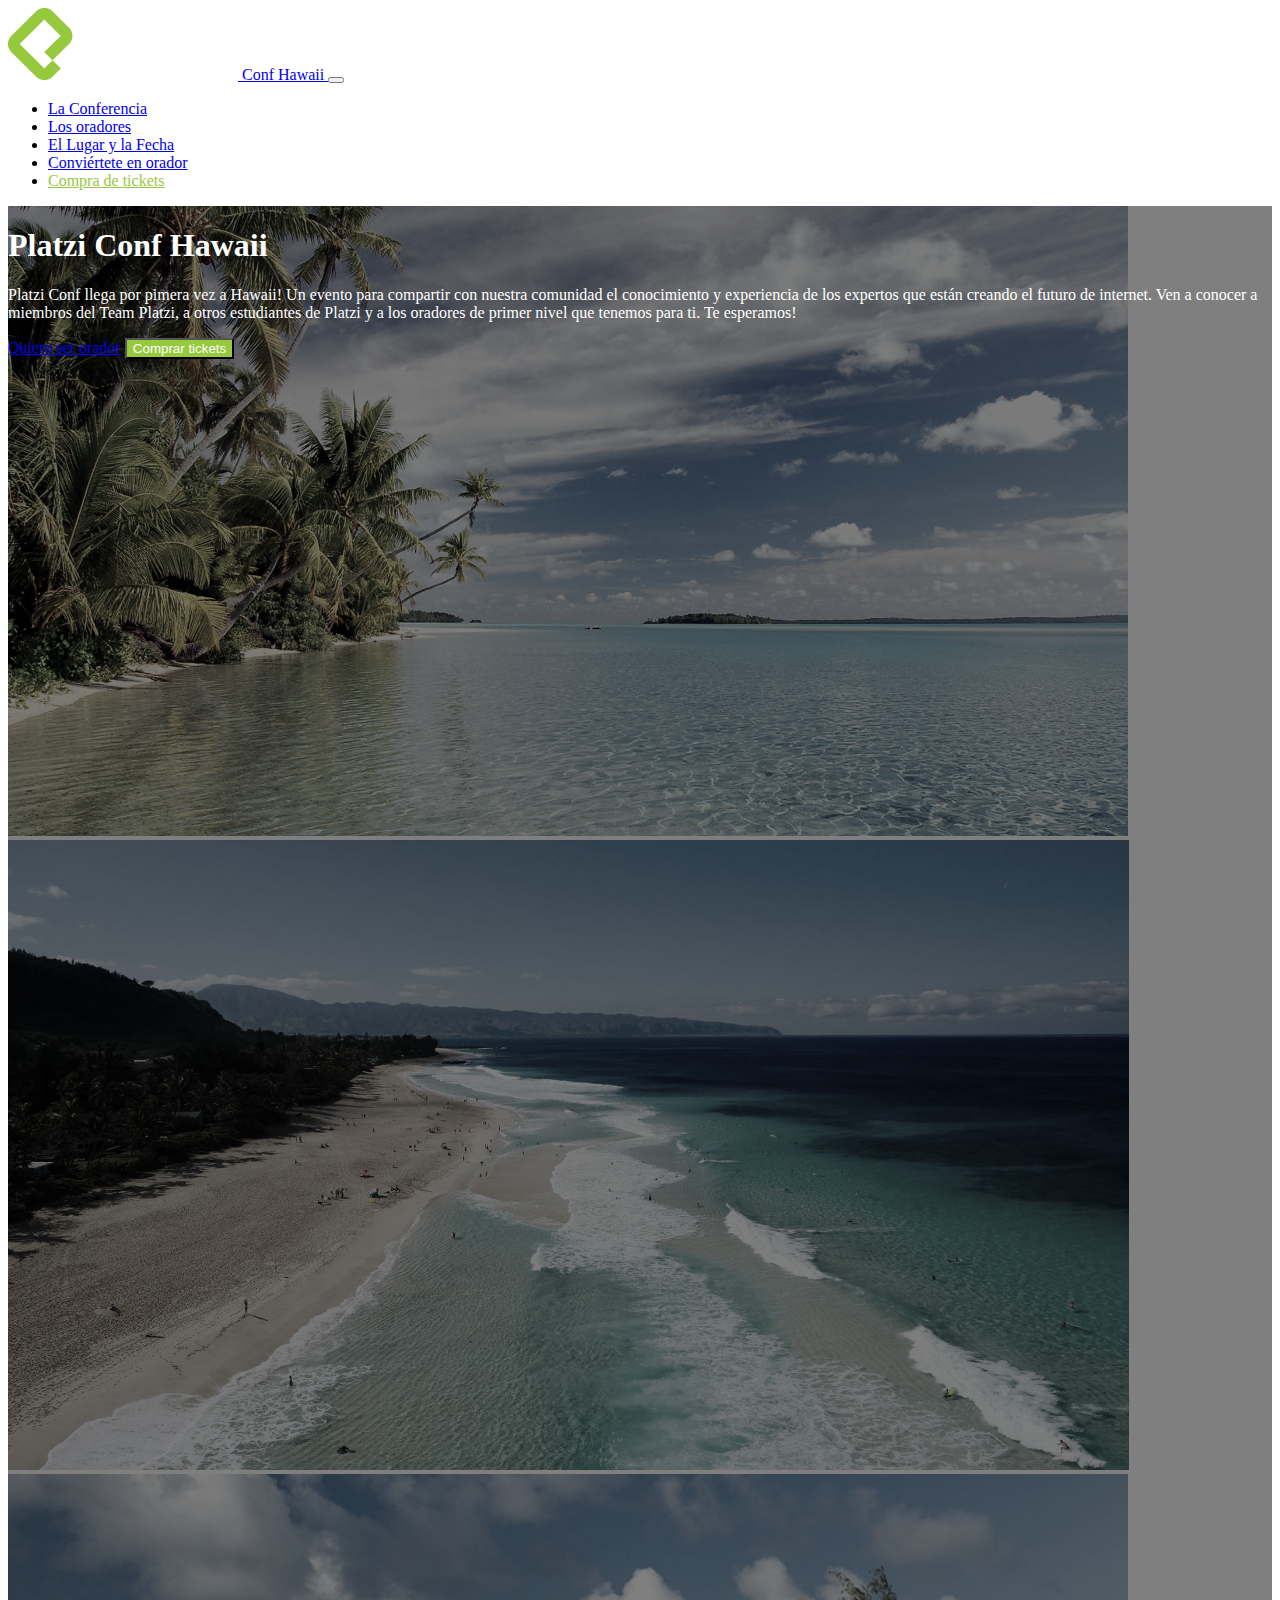
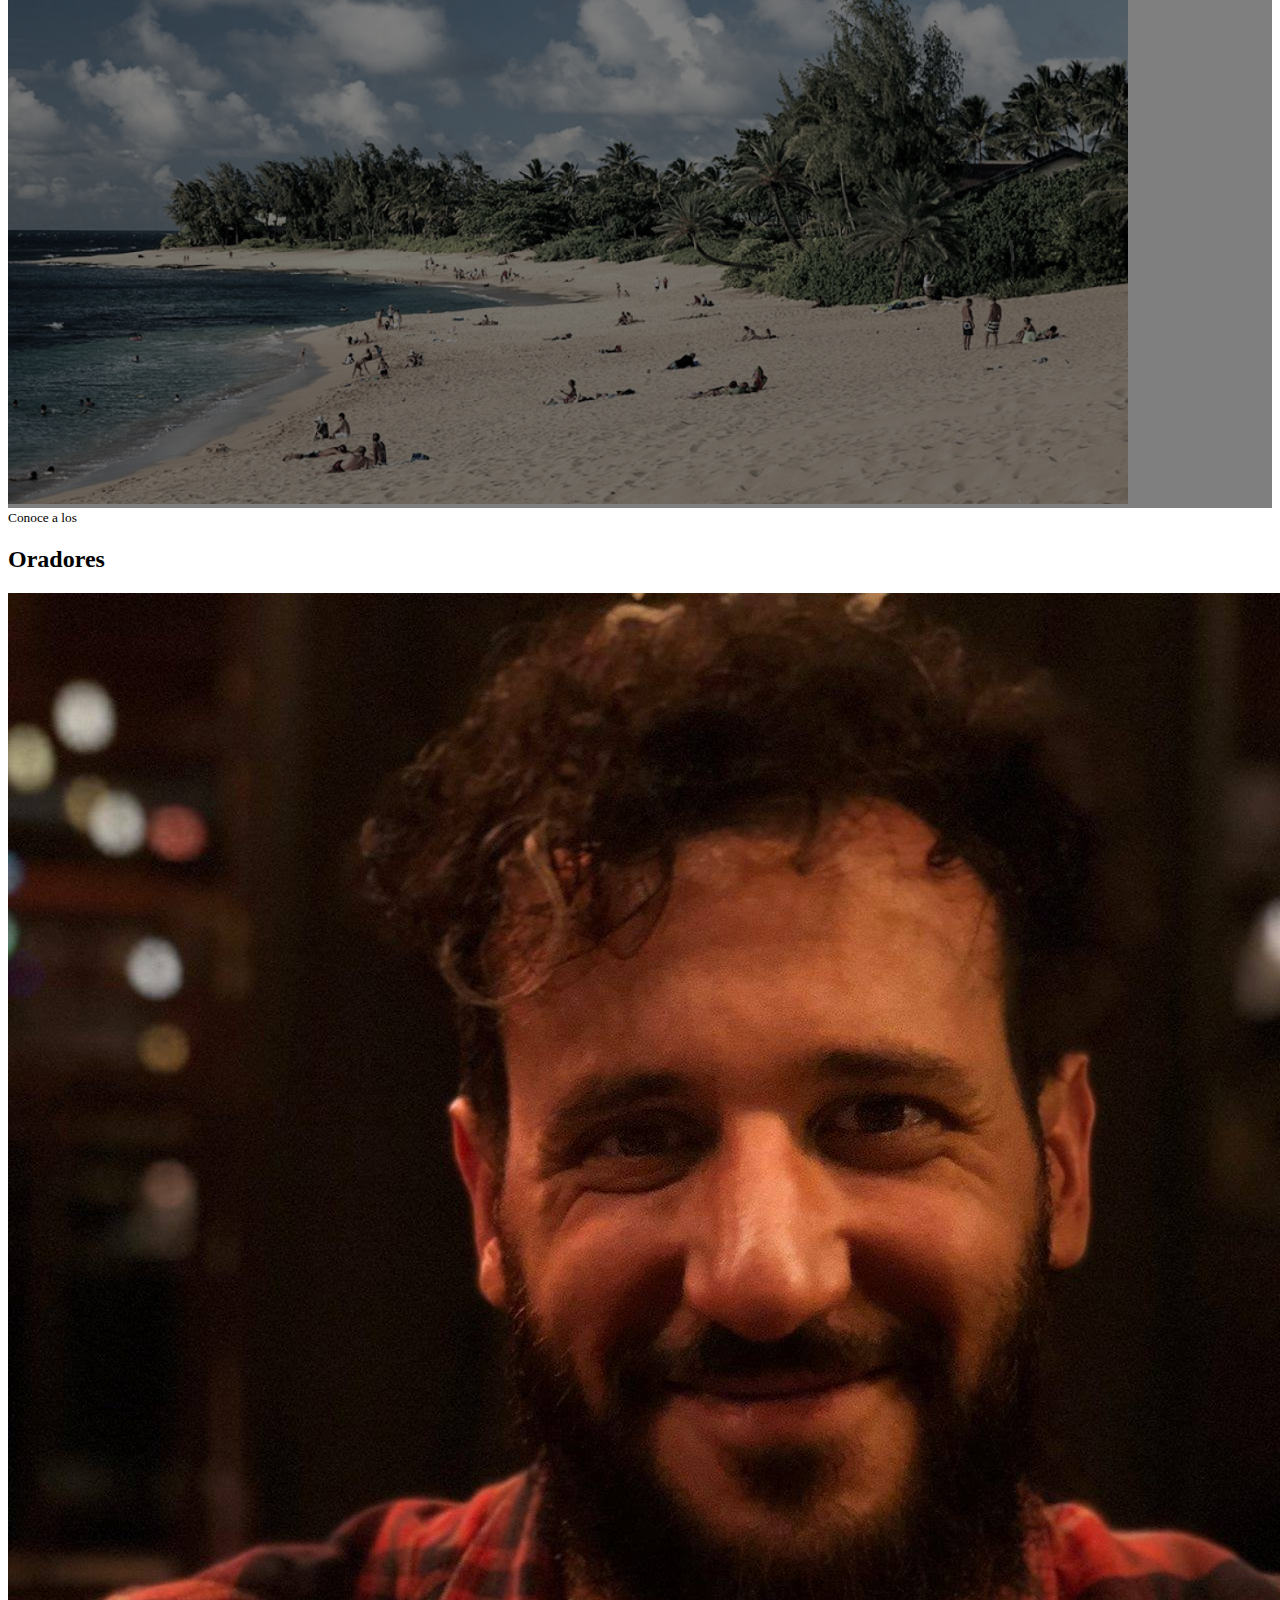
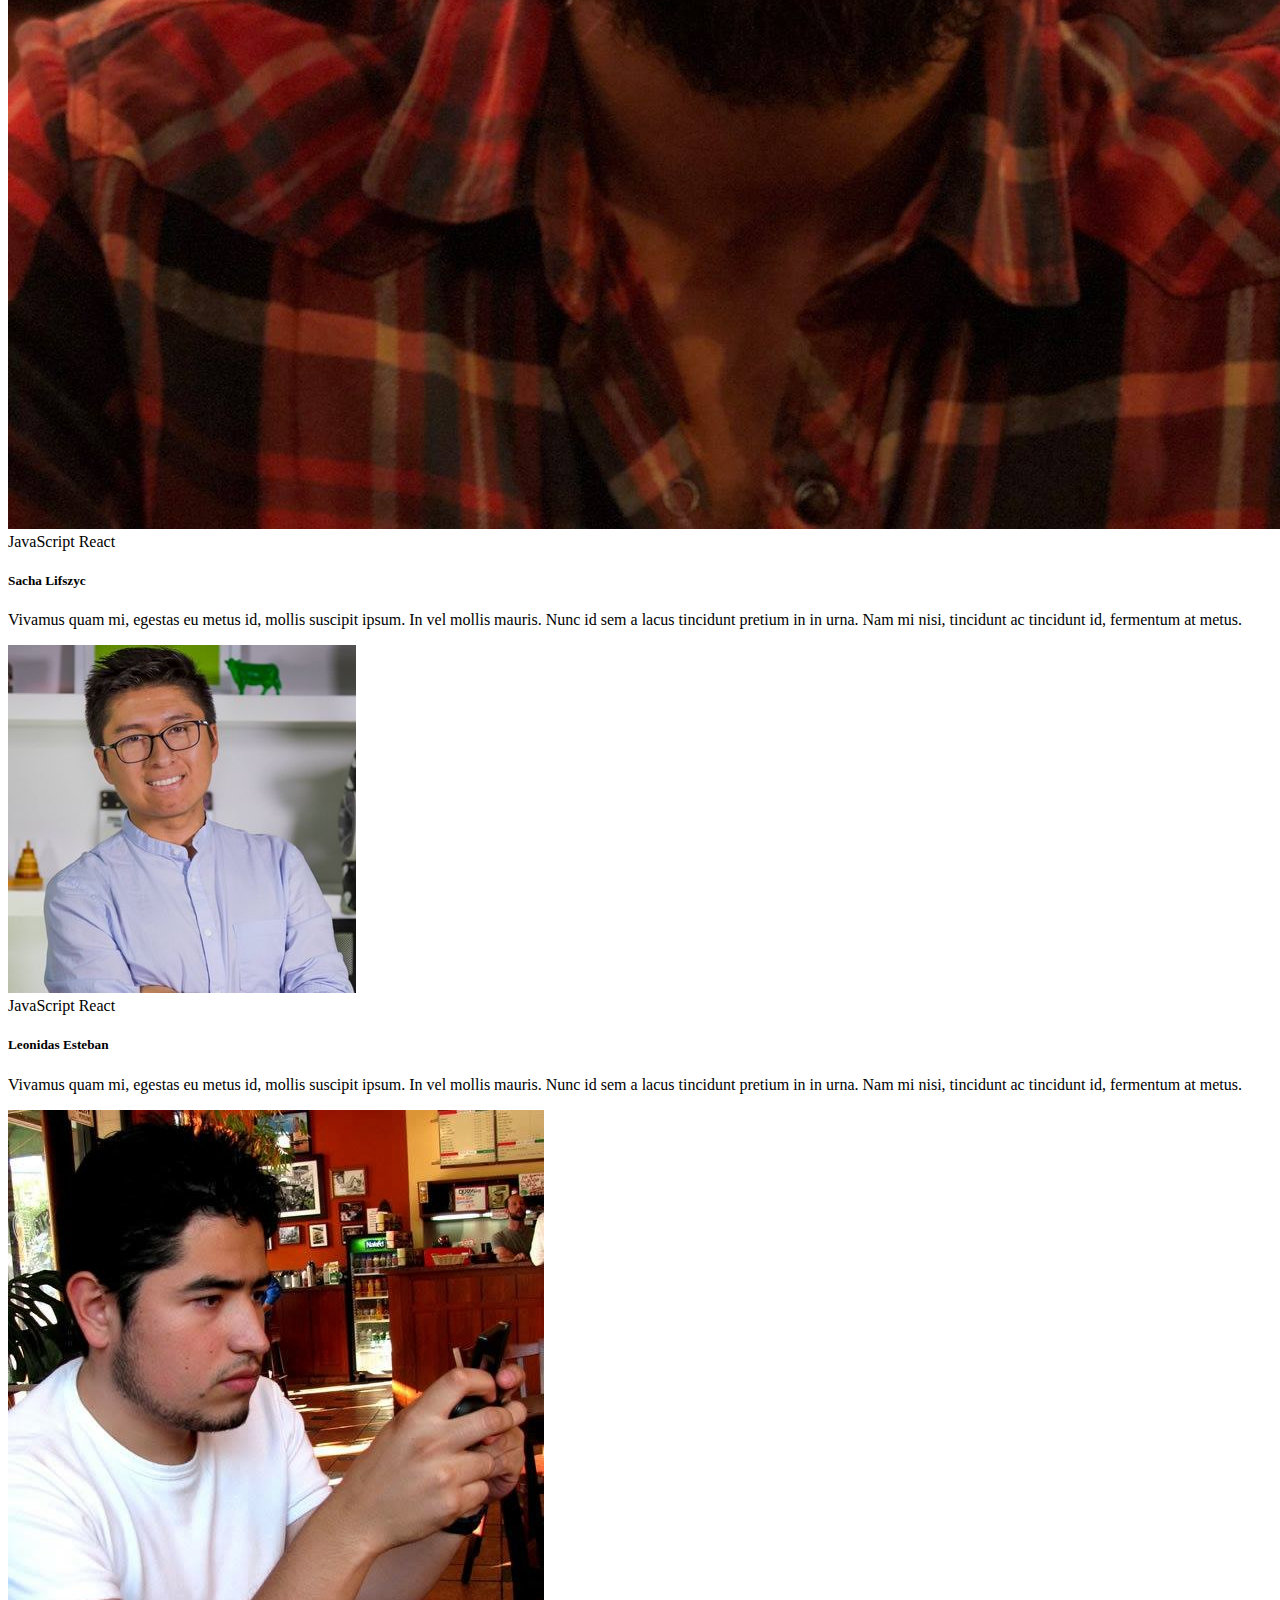
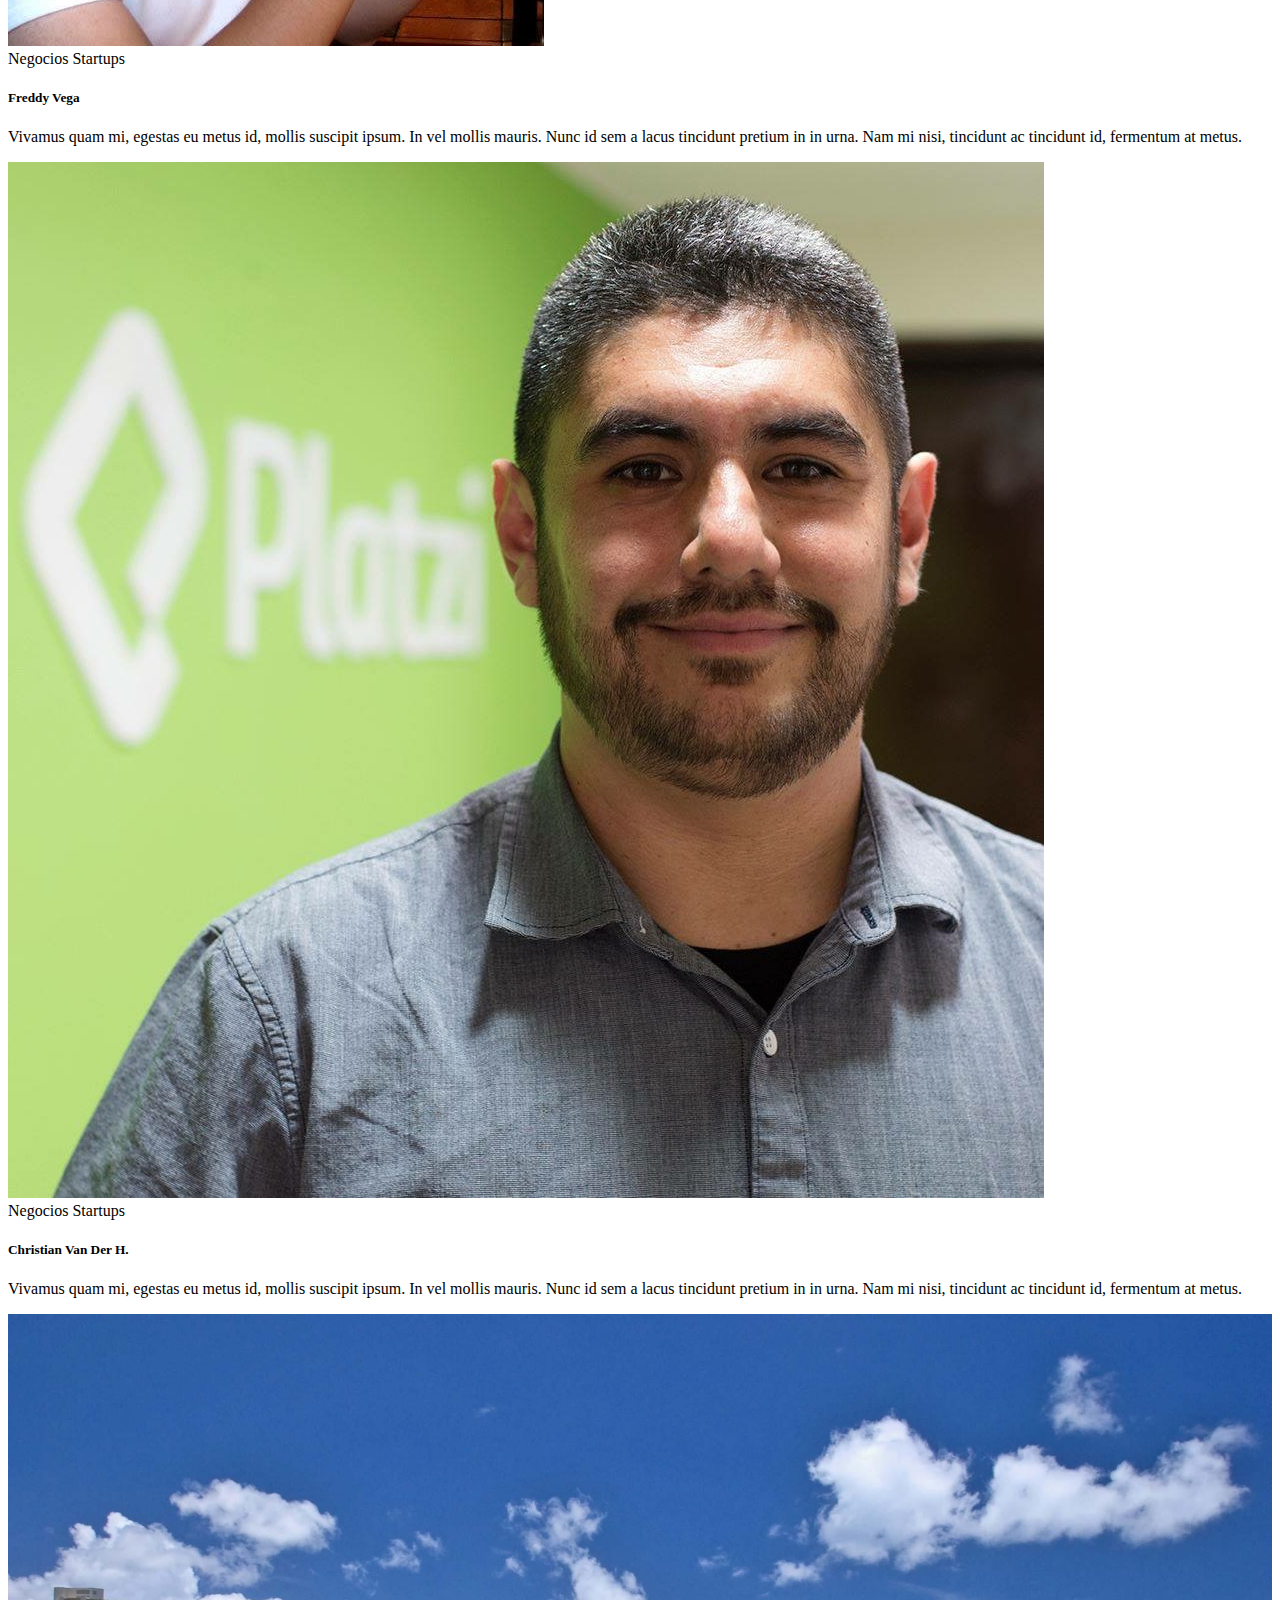
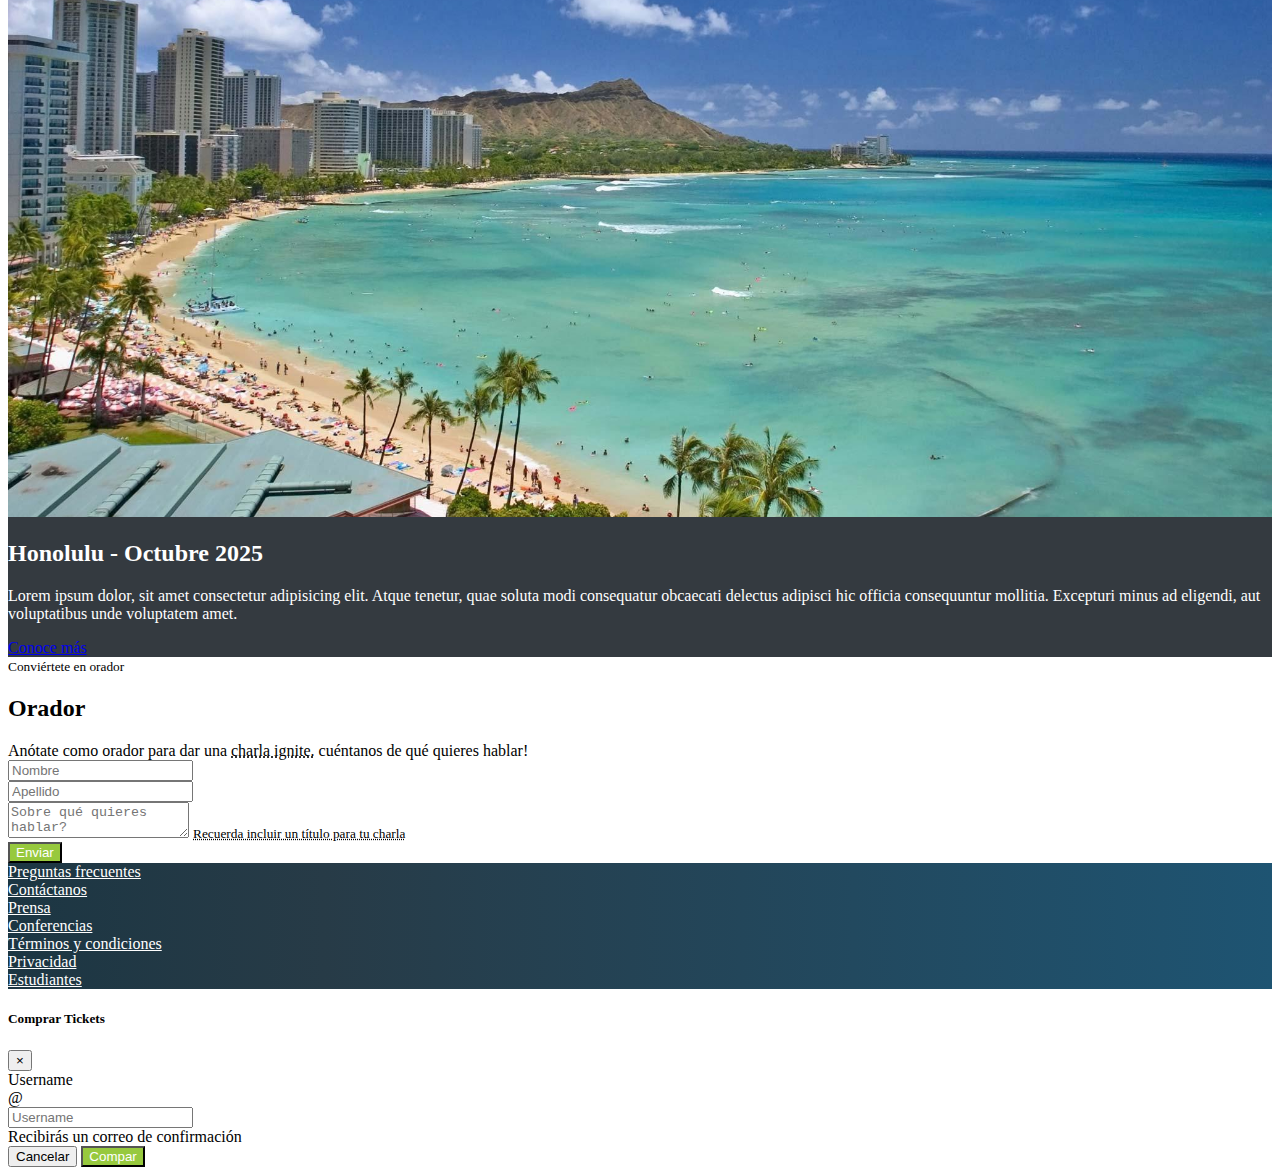
<file: index.html>
<!DOCTYPE html>
<html lang="es">

<head>
  <meta charset="UTF-8" />
  <meta name="viewport" content="width=device-width, initial-scale=1.0" />

  <link rel="stylesheet" href="https://stackpath.bootstrapcdn.com/bootstrap/4.1.3/css/bootstrap.min.css"
    integrity="sha384-MCw98/SFnGE8fJT3GXwEOngsV7Zt27NXFoaoApmYm81iuXoPkFOJwJ8ERdknLPMO" crossorigin="anonymous">
  <link rel="stylesheet" href="./css/index.css">

  <title>PlatziConf Hawaii</title>
</head>

<body data-spy="scroll" data-targget="navbar" data-offset="116">


  <!-- navbar -->
  <nav id="header" class="navbar navbar-expand-lg navbar-dark bg-dark sticky-top">
    <div class="container">
      <a class="navbar-brand" href="#">
        <img src="./images/platzi-logo.png" />

        Conf Hawaii
      </a>
      <button class="navbar-toggler" type="button" data-toggle="collapse" data-target="#navbarSupportedContent"
        aria-controls="navbarSupportedContent" aria-expanded="false" aria-label="Toggle navigation">
        <span class="navbar-toggler-icon"></span>
      </button>
      <div class="collapse navbar-collapse" id="navbarSupportedContent">
        <ul class="navbar-nav ml-auto">
          <li class="nav-item">
            <a class="nav-link" href="#main">La Conferencia </a>
          </li>
          <li class="nav-item">
            <a class="nav-link" href="#speakers">Los oradores</a>
          </li>
          <li class="nav-item">
            <a class="nav-link" href="#place-time">El Lugar y la Fecha</a>
          </li>
          <li class="nav-item">
            <a class="nav-link" href="#conviertete-en-orador">Convi&eacute;rtete en orador</a>
          </li>
          <li class="nav-item">
            <a class="nav-link text-platzi" href="#" data-toggle="modal" data-target="#ModalCompra"> Compra de
              tickets</a>
          </li>
        </ul>
      </div>
    </div>
  </nav>


  <!-- fin del nav -->

  <!-- inicio del main -->


  <main id="main">
    <div id="carousel" class="carousel slide carousel-fade" data-ride="carousel" data-pause="false">
      <div class="carousel-inner">
        <div class="carousel-item active">
          <img class="d-block w-100" src="./images/hawaii.jpg" alt="Hawaii 1">
        </div>
        <div class="carousel-item">
          <img class="d-block w-100" src="./images/hawaii2.jpg" alt="Hawaii 2">
        </div>
        <div class="carousel-item">
          <img class="d-block w-100" src="./images/hawaii3.jpeg" alt="Hawaii 3">
        </div>
        <div class="overlay">
          <div class="container">
            <div class="row align-items-center">
              <div class="col-md-6 offset-md-6 text-center text-md-right">
                <h1>Platzi Conf Hawaii</h1>
                <p class="d-none d-md-block">
                  Platzi Conf llega por pimera vez a Hawaii! Un evento para
                  compartir con nuestra comunidad el conocimiento y experiencia
                  de los expertos que están creando el futuro de internet.
                  Ven a conocer a miembros del Team Platzi, a otros
                  estudiantes de Platzi y a los oradores de primer nivel
                  que tenemos para ti. Te esperamos!
                </p>
                <a href="#" class="btn btn-outline-light" data-toggle="modal">Quiero ser orador</a>
                <button type="button" class="btn btn-platzi" data-toggle="modal" data-target="#ModalCompra">Comprar
                  tickets</button>
              </div>
            </div>
          </div>
        </div>
      </div>
    </div>
  </main>
  <!-- /Main -->


  <!-- Speakers -->
  <section id="speakers" class="mt-4">
    <div class="container">
      <div class="row">
        <div class="col text-center text-uppercase">
          <small>Conoce a los</small>
          <h2>Oradores</h2>
        </div>
      </div>
      <div class="row">
        <div class="col-12 col-md-6 col-lg-4 mb-4">
          <div class="card">
            <img class="card-img-top" src="./images/speakers/sacha.jpg" alt="Foto de Sacha">
            <div class="card-body">
              <div class="badges">
                <span class="badge badge-warning">JavaScript</span>
                <span class="badge badge-info">React</span>
              </div>
              <h5 class="card-title">Sacha Lifszyc</h5>
              <p class="card-text">Vivamus quam mi, egestas eu metus id, mollis suscipit ipsum. In vel mollis mauris.
                Nunc id sem a lacus tincidunt pretium in in urna. Nam mi nisi, tincidunt ac tincidunt id, fermentum at
                metus.</p>
            </div>
          </div>
        </div>
        <div class="col-12 col-md-6 col-lg-4 mb-4">
          <div class="card">
            <img class="card-img-top" src="./images/speakers/leonidas2.jpeg" alt="Foto de Sacha">
            <div class="card-body">
              <div class="badges">
                <span class="badge badge-warning">JavaScript</span>
                <span class="badge badge-info">React</span>
              </div>
              <h5 class="card-title">Leonidas Esteban</h5>
              <p class="card-text">Vivamus quam mi, egestas eu metus id, mollis suscipit ipsum. In vel mollis mauris.
                Nunc id sem a lacus tincidunt pretium in in urna. Nam mi nisi, tincidunt ac tincidunt id, fermentum at
                metus.</p>
            </div>
          </div>
        </div>
        <div class="col-12 col-md-6 col-lg-4 mb-4">
          <div class="card">
            <img class="card-img-top" src="./images/speakers/freddy.jpeg" alt="Foto de Sacha">
            <div class="card-body">
              <div class="badges">
                <span class="badge badge-secondary">Negocios</span>
                <span class="badge badge-danger">Startups</span>
              </div>
              <h5 class="card-title">Freddy Vega</h5>
              <p class="card-text">Vivamus quam mi, egestas eu metus id, mollis suscipit ipsum. In vel mollis mauris.
                Nunc id sem a lacus tincidunt pretium in in urna. Nam mi nisi, tincidunt ac tincidunt id, fermentum at
                metus.</p>
            </div>
          </div>
        </div>
        <div class="col-12 col-md-6 col-lg-4 mb-4">
          <div class="card">
            <img class="card-img-top" src="./images/speakers/cvander.jpeg" alt="Foto de Sacha">
            <div class="card-body">
              <div class="badges">
                <span class="badge badge-secondary">Negocios</span>
                <span class="badge badge-danger">Startups</span>
              </div>
              <h5 class="card-title">Christian Van Der H.</h5>
              <p class="card-text">Vivamus quam mi, egestas eu metus id, mollis suscipit ipsum. In vel mollis mauris.
                Nunc id sem a lacus tincidunt pretium in in urna. Nam mi nisi, tincidunt ac tincidunt id, fermentum at
                metus.</p>
            </div>
          </div>
        </div>
      </div>
    </div>
  </section>
  <!-- /Speakers -->

  <!-- lugar y fecha -->
  <section id="place-time">
    <div class="container-fluid">
      <div class="row">
        <div class="col-12 col-lg-6 pl-0 pr-0 ">
          <img src="./images/honolulu.jpg" alt="Honolulu">
        </div>
        <div class="col-12 col-lg-6 pt-4 pb-4">
          <h2> Honolulu - Octubre 2025</h2>
          <p> Lorem ipsum dolor, sit amet consectetur adipisicing elit. Atque tenetur, quae soluta modi consequatur
            obcaecati delectus adipisci hic officia consequuntur mollitia. Excepturi minus ad eligendi, aut voluptatibus
            unde voluptatem amet.</p>
          <a class="btn btn-outline-light" href="https://es.wikipedia.org/wiki/Honolulu">Conoce m&aacute;s</a>

        </div>
      </div>
    </div>
  </section>

  <!-- fin de lugar y fecha  -->

  <!-- convierte en orador -->
  <section id="conviertete-en-orador" class="pt-3 pb-3">
    <div class="container">
      <div class="row">
        <div class="col text-uppercase text-center">
          <small>Convi&eacute;rtete en orador</small>
          <h2> Orador</h2>
        </div>
      </div>
      <div class="row">
        <div class="col text-center">
          An&oacute;tate como orador para dar una <abbr data-toggle="tooltip" title="Charlas de 5 minutos"> charla
            ignite.</abbr>
          cu&eacute;ntanos de qu&eacute; quieres hablar!
        </div>
      </div>
      <div class="row">
        <div class="col col-md-10 offset-md-1 col-lg-8 offset-lg-2 pt-2">
          <form>
            <div class="form-row">
              <div class="form-group col-12 col-md-6">
                <input type="text" class="form-control" placeholder="Nombre">
              </div>
              <div class="form-group col-12 col-md-6">
                <input type="text" class="form-control" placeholder="Apellido">
              </div>
            </div>
            <div class="form-row">
              <div class="form-group col">
                <textarea name="text" class="form-control form-control-lg "
                  placeholder="Sobre qu&eacute; quieres hablar?"></textarea>
                <small class="form-text text-muted">
                  <abbr data-toggle="tooltip" title="Escribe el t&iacute;tulo primero ">Recuerda incluir un
                    t&iacute;tulo para tu charla</abbr>
                </small>
              </div>
            </div>
            <div class="form-row">
              <div class="col">
                <button type="button" class="btn btn-platzi btn-block">Enviar</button>
              </div>
            </div>
          </form>
        </div>
      </div>

    </div>
  </section>
  <!-- fin de convierte en orador -->

  <!-- footer -->


  <!-- fin del footer -->
  <footer id="footer" class="pb-4 pt-4">
    <div class="container">
      <div class="row text-center">
        <div class="col-12 col-lg">
          <a href="#">Preguntas frecuentes</a>
        </div>
        <div class="col-12 col-lg">
          <a href="#">Contáctanos</a>
        </div>
        <div class="col-12 col-lg">
          <a href="#">Prensa</a>
        </div>
        <div class="col-12 col-lg">
          <a href="#">Conferencias</a>
        </div>
        <div class="col-12 col-lg">
          <a href="#">Términos y condiciones</a>
        </div>
        <div class="col-12 col-lg">
          <a href="#">Privacidad</a>
        </div>
        <div class="col-12 col-lg">
          <a href="#">Estudiantes</a>
        </div>
      </div>
    </div>
  </footer>
  <!-- Modal -->
  <div class="modal fade" id="ModalCompra" tabindex="-1" role="dialog" aria-labelledby="exampleModalCenterTitle"
    aria-hidden="true">
    <div class="modal-dialog modal-dialog-centered" role="document">
      <div class="modal-content">
        <div class="modal-header">
          <h5 class="modal-title" id="exampleModalCenterTitle">Comprar Tickets</h5>
          <button type="button" class="close" data-dismiss="modal" aria-label="Close">
            <span aria-hidden="true">&times;</span>
          </button>
        </div>
        <div class="modal-body">
          <form>
            <div class="form-row">
              <div class="form-group col">
                <label class="sr-only" for="inlineFormInputGroup">Username</label>
                <div class="input-group mb-2">
                  <div class="input-group-prepend">
                    <div class="input-group-text">@</div>
                  </div>
                  <input type="text" class="form-control" id="inlineFormInputGroup" placeholder="Username">
                </div>
              </div>
            </div>
          </form>
          <div class="alert alert-warning" role="alert">
            Recibir&aacute;s un correo de confirmaci&oacute;n
          </div>
        </div>
        <div class="modal-footer">
          <button type="button" class="btn btn-secondary" data-dismiss="modal">Cancelar</button>
          <button type="button" class="btn btn-platzi">Compar</button>
        </div>
      </div>
    </div>
  </div>
  <!-- fin de modal  -->
  <!-- Compiled and minified JavaScript -->
  <!-- Optional JavaScript -->
  <!-- jQuery first, then Popper.js, then Bootstrap JS -->
  <script src="https://code.jquery.com/jquery-3.3.1.slim.min.js"
    integrity="sha384-q8i/X+965DzO0rT7abK41JStQIAqVgRVzpbzo5smXKp4YfRvH+8abtTE1Pi6jizo"
    crossorigin="anonymous"></script>
  <script src="https://cdnjs.cloudflare.com/ajax/libs/popper.js/1.14.3/umd/popper.min.js"
    integrity="sha384-ZMP7rVo3mIykV+2+9J3UJ46jBk0WLaUAdn689aCwoqbBJiSnjAK/l8WvCWPIPm49"
    crossorigin="anonymous"></script>
  <script src="https://stackpath.bootstrapcdn.com/bootstrap/4.1.3/js/bootstrap.min.js"
    integrity="sha384-ChfqqxuZUCnJSK3+MXmPNIyE6ZbWh2IMqE241rYiqJxyMiZ6OW/JmZQ5stwEULTy"
    crossorigin="anonymous"></script>
  <script src="./scripts/index.js"></script>

</body>

</html>
</file>
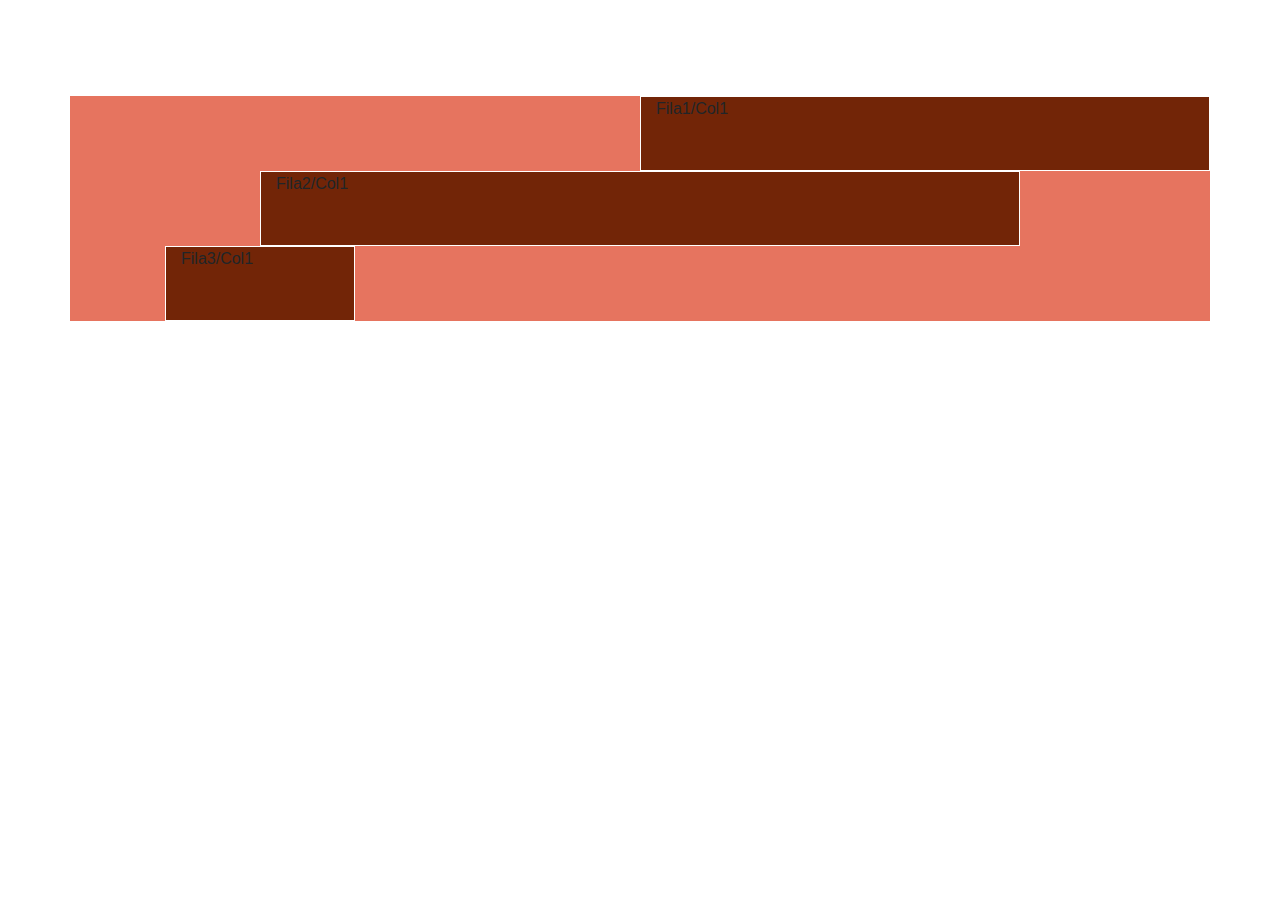
<file: retos.html>
<!doctype html>
<html lang="es">

<head>
    <!-- Required meta tags -->
    <meta charset="utf-8">
    <meta name="viewport" content="width=device-width, initial-scale=1, shrink-to-fit=no">

    <!-- Bootstrap CSS -->
    <link rel="stylesheet" href="https://stackpath.bootstrapcdn.com/bootstrap/4.4.1/css/bootstrap.min.css"
        integrity="sha384-Vkoo8x4CGsO3+Hhxv8T/Q5PaXtkKtu6ug5TOeNV6gBiFeWPGFN9MuhOf23Q9Ifjh" crossorigin="anonymous">
    <style>
        .borde {
            border: 1px solid white;
            height: 75px;
            background: rgb(114, 37, 7)
        }


        /* div[class^="col-"] {
        background: #d63031;
        height: 100px;
        border: 1px solid white;
        color: white
      }
     */
    </style>
    <title>Hello, world!</title>
</head>

<body>
    <!-- 
    <div class="container" style="background:seagreen">

    <div class="row" >
        <div class="col-4 borde">1</div>    
        <div class="col-4 borde">2</div>    
        <div class="col-4 borde ">3</div> 
    </div>   

    
    <div class="row" > 
        
        <div class="col borde">1</div>    
        <div class="col borde">2</div>    
        <div class="col borde">3</div>
        <div class="col borde">4</div>    
        <div class="col borde">5</div>    
        <div class="col borde">6</div>
        <div class="col borde">7</div>    
        <div class="col borde">8</div>    
        <div class="col borde">9</div>
        <div class="col borde">10</div>    
        
    </div>

    <div class="row" > 
        
        <div class="col-6 borde">1</div>    
        <div class="col-6 borde">2</div>    
            
        
    </div>


    <div class="row" > 
        
        <div class="col borde">1</div>    
        <div class="col borde">2</div>    
        <div class="col borde">3</div>    
        <div class="col borde">4</div>    
        <div class="col borde">5</div>    
        
    </div>

    <div class="row" > 
        
        <div class="col-12 borde">1</div>    
        
    </div>

     -->







    </div>

    <!-- reto 2 -->
    <br>
    <br>

    <!-- <div class="container" style="background:rgb(230, 116, 95)"> 
         <div class="row " > 
            <div class="col-6 col-md-3 col-lg borde">Fila1/Col1</div>    
            <div class="col-6 col-md-3 col-lg borde">Fila1/Col2</div>    
            <div class="col-6 col-md-3 col-lg borde">Fila1/Col3</div>    
            <div class="col-6 col-md-3 col-lg borde">Fila1/Col4</div>    
        </div> 

        <div class="row" > 
            <div class="col-12 col-md-6 col-lg borde">Fila2/Col1</div>    
            <div class="col-12 col-md-6 col-lg borde"> Fila2/Col2</div>    
            <div class="col-12 col-md-6 col-lg borde">Fila2/Col3</div>    
            <div class="col-12 col-md-6 col-lg borde">Fila2/Col4</div>    
            <div class="col-12 col-md-6 col-lg borde">Fila2/Col5</div>    
            <div class="col-12 col-md-6 col-lg borde">Fila2/Col6</div>    
            <div class="col-12 col-md-6 col-lg borde">Fila2/Col7</div>    
            <div class="col-12 col-md-6 col-lg borde">Fila2/Col8</div>    
            <div class="col-12 col-md-6 col-lg borde">Fila2/Col9</div>    
            <div class="col-12 col-md-6 col-lg borde">Fila2/Col10</div>     
        </div>

    </div> -->

    <!-- fin de reto 2 -->
    <br>
    <br>



    <!-- reto 3 -->

    <div class="container" style="background:rgb(230, 116, 95)">
        <div class="row ">
            <div class="col-12 col-md-6 offset-md-6 borde">Fila1/Col1</div>

        </div>




        <div class="row">
            <div class="col-8 offset-md-2 borde">Fila2/Col1</div>

        </div>

        <div class="row">
            <div class="col-3 offset-9 col-md-2 offset-md-1 borde">Fila3/Col1</div>
        </div>

    </div>




    <!-- fin de reto 3 -->
    <!-- Optional JavaScript -->
    <!-- jQuery first, then Popper.js, then Bootstrap JS -->
    <script src="https://code.jquery.com/jquery-3.4.1.slim.min.js"
        integrity="sha384-J6qa4849blE2+poT4WnyKhv5vZF5SrPo0iEjwBvKU7imGFAV0wwj1yYfoRSJoZ+n"
        crossorigin="anonymous"></script>
    <script src="https://cdn.jsdelivr.net/npm/popper.js@1.16.0/dist/umd/popper.min.js"
        integrity="sha384-Q6E9RHvbIyZFJoft+2mJbHaEWldlvI9IOYy5n3zV9zzTtmI3UksdQRVvoxMfooAo"
        crossorigin="anonymous"></script>
    <script src="https://stackpath.bootstrapcdn.com/bootstrap/4.4.1/js/bootstrap.min.js"
        integrity="sha384-wfSDF2E50Y2D1uUdj0O3uMBJnjuUD4Ih7YwaYd1iqfktj0Uod8GCExl3Og8ifwB6"
        crossorigin="anonymous"></script>
</body>

</html>
</file>
<file: css/index.css>
.text-platzi {
  color: #97c93e !important;
}

.btn-platzi {
  background-color: #97c93e;
  color: white;
}

.btn-platzi:hover {
  background-color: #82ad36;
  color: white;
}

.btn- #header img {
  width: 80px;
}

#main .carousel-inner img {
  max-height: 70vh;
  object-fit: cover;
  filter: grayscale(70%);
}

#carousel {
  position: relative;
}

#carousel .overlay {
  position: absolute;
  top: 0;
  bottom: 0;
  left: 0;
  right: 0;
  background-color: rgba(0, 0, 0, 0.5);
  color: white;
}

#carousel .overlay .container,
#carousel .overlay .row {
  height: 100%;
}

#place-time{
  background-color: #343a40;
  color:white;
}

#place-time img{
  max-width: 100%;
}

#footer {
  background: linear-gradient(90deg, #1c3643, #273b47 25%, #1e5472);
}

#footer a {
  color: white;
}
</file>
